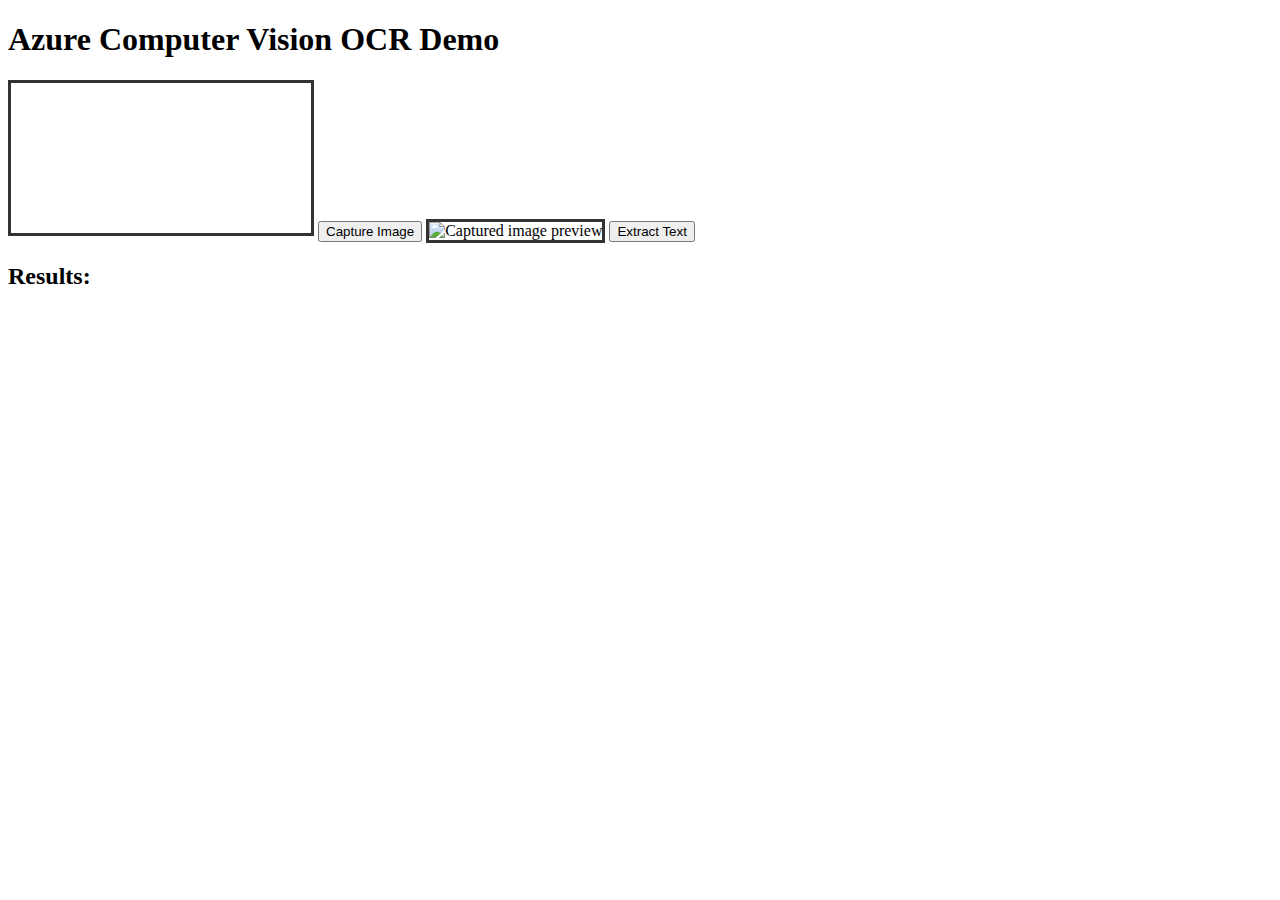
<file: Azurehtmlfile/index.html>
<!DOCTYPE html>
<html lang="en">
<head>
    <meta charset="UTF-8">
    <meta name="viewport" content="width=device-width, initial-scale=1.0">
    <title>Azure Computer Vision OCR Demo</title>
    <link rel="stylesheet" href="styles.css">
</head>
<body>
    <h1>Azure Computer Vision OCR Demo</h1>
    <div id="cameraContainer">
        <video id="cameraFeed" autoplay></video>
        <div id="cameraOverlay"></div>
    </div>
    <button id="captureBtn">Capture Image</button>
    <img id="preview" alt="Captured image preview">
    <canvas id="capturedImage" style="display:none;"></canvas>
    <button id="submitBtn">Extract Text</button>
    <div id="results">
        <h2>Results:</h2>
        <pre id="textOutput"></pre>
    </div>
    <script src="script.js"></script>
</body>
</html>
</file>
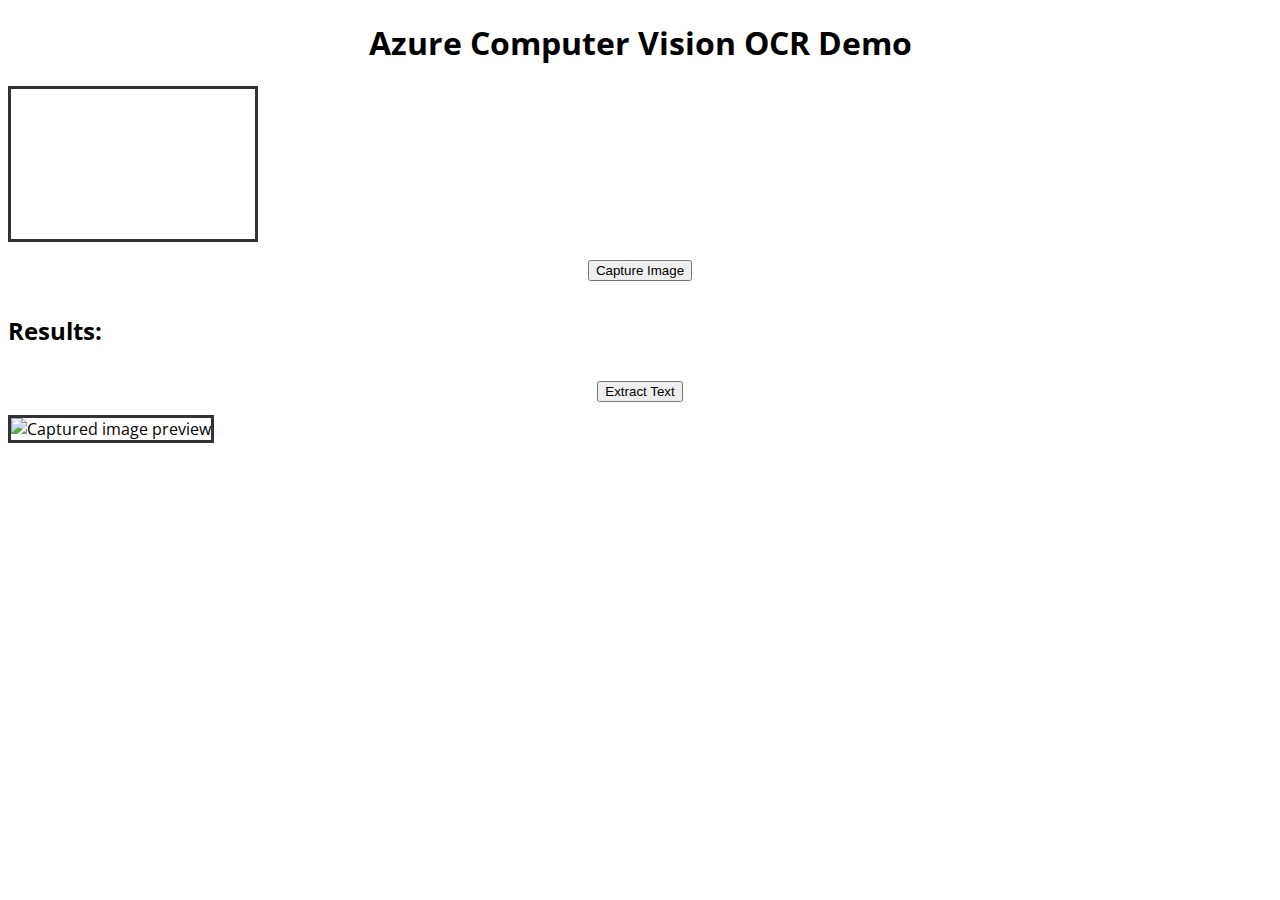
<file: azure.html>
<!DOCTYPE html>
<html lang="en">
<head>
    <meta charset="UTF-8">
    <meta name="viewport" content="width=device-width, initial-scale=1.0">
    <title>Azure Computer Vision OCR Demo</title>
    <link href="https://fonts.googleapis.com/css?family=Open+Sans&display=swap" rel="stylesheet" />
    <style>
    body {
            font-family: 'Open Sans', sans-serif;
        }

        #cameraContainer {
            position: relative;
            display: inline-block;
            max-width: 250px;
            margin: 0 auto;
        }

        #cameraFeed,
        #preview {
            width: 100%;
            height: auto;
            border: 3px solid #333;
            box-sizing: border-box;
            max-width: 250px;
        }

        #cameraOverlay {
            position: absolute;
            top: 50%;
            left: 50%;
            width: 60%;
            height: 60%;
            box-sizing: border-box;
            border: 3px solid rgba(0, 255, 0, 0.5);
            pointer-events: none;
            display: none;
            transform: translate(-50%, -50%);
        }

        h1 {
            text-align: center;
        }

        button {
            display: block;
            margin: 1em auto;
        }

        #results {
            max-height: 200px;
            overflow-y: auto;
        }
</style>
</head>
<body>
    <h1>Azure Computer Vision OCR Demo</h1>
    <div id="cameraContainer">
        <input id="cameraInput" type="file" accept="image/*" capture="environment" style="display:none;">
        <label for="cameraInput" id="cameraLabel">
            <video id="cameraFeed" autoplay playsinline></video>
            <div id="cameraOverlay"></div>
        </label>
    </div>
    <button id="captureBtn">Capture Image</button>
    <div id="results">
        <h2>Results:</h2>
        <pre id="textOutput"></pre>
    </div>
    <button id="submitBtn">Extract Text</button>
    <img id="preview" alt="Captured image preview">
    <canvas id="capturedImage" style="display:none;"></canvas>
    
    <script>
      const cameraInput = document.getElementById("cameraInput");
const cameraLabel = document.getElementById("cameraLabel");
const cameraFeed = document.getElementById("cameraFeed");
const cameraOverlay = document.getElementById("cameraOverlay");
const captureBtn = document.getElementById("captureBtn");
const preview = document.getElementById("preview");
const capturedImage = document.getElementById("capturedImage");
const submitBtn = document.getElementById("submitBtn");
const textOutput = document.getElementById("textOutput");

// Replace with your own API key and endpoint
const apiKey = "8abff6a9371340838065db2c74763698";
const endpoint = "https://serialnum.cognitiveservices.azure.us/vision/v3.2/ocr";

cameraInput.style.display = "none";
navigator.mediaDevices
    .getUserMedia({ video: { facingMode: "environment" } })
    .then((stream) => {
        cameraFeed.srcObject = stream;
        cameraFeed.addEventListener("loadedmetadata", () => {
            cameraOverlay.style.display = "block";
        });
    })
    .catch((err) => {
        console.error(err);
        alert("Error: Unable to access the camera.");
    });

// Capture image from camera feed
captureBtn.addEventListener("click", () => {
    capturedImage.width = cameraFeed.videoWidth;
    capturedImage.height = cameraFeed.videoHeight;
    const context = capturedImage.getContext("2d");
    context.drawImage(cameraFeed, 0, 0);

    // Display preview of captured image
    preview.src = capturedImage.toDataURL("image/jpeg");
});

cameraInput.addEventListener("change", (event) => {
    const file = event.target.files[0];
    if (file) {
        preview.src = URL.createObjectURL(file);
    }
});

// Process captured image and extract text
submitBtn.addEventListener("click", async () => {
    textOutput.textContent = "Processing...";
    try {
        const response = await fetch(endpoint, {
            method: "POST",
            headers: {
                "Content-Type": "application/octet-stream",
                "Ocp-Apim-Subscription-Key": apiKey,
            },
            body: await new Promise((resolve) => {
                if (cameraInput.files.length > 0) {
                    cameraInput.files[0].arrayBuffer().then((buffer) => resolve(buffer));
                } else {
                    capturedImage.toBlob((blob) => resolve(blob), "image/jpeg");
                }
            }),
        });

        if (response.ok) {
            const data = await response.json();
            const text = data.regions
                .flatMap((region) => region.lines)
                .map((line) => line.words.map((word) => word.text).join(" "))
                .join("\n");
            textOutput.textContent = text;
        } else {
            textOutput.textContent = "Error: Unable to process the image.";
        }
    } catch (error) {
        console.error(error);
        textOutput.textContent = "Error: Unable to process the image.";
    }
});
</script>
</body>
</html>
</file>
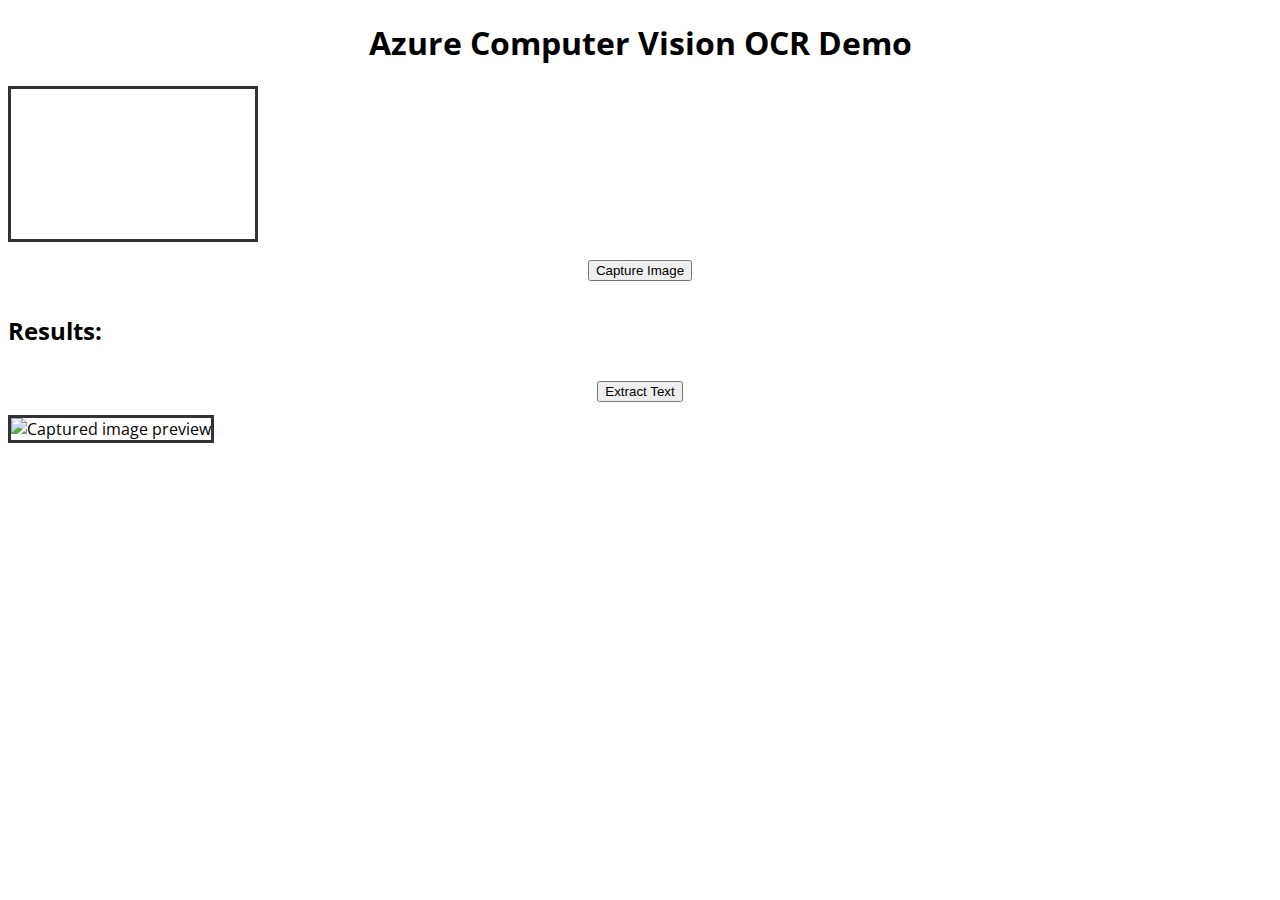
<file: azureselectivecapture.html>
<!DOCTYPE html>
<html lang="en">
<head>
    <meta charset="UTF-8">
    <meta name="viewport" content="width=device-width, initial-scale=1.0">
    <title>Azure Computer Vision OCR Demo</title>
    <link href="https://fonts.googleapis.com/css?family=Open+Sans&display=swap" rel="stylesheet" />
    <style>
    body {
            font-family: 'Open Sans', sans-serif;
        }

        #cameraContainer {
            position: relative;
            display: inline-block;
            max-width: 250px;
            margin: 0 auto;
        }

        #cameraFeed,
        #preview {
            width: 100%;
            height: auto;
            border: 3px solid #333;
            box-sizing: border-box;
            max-width: 250px;
        }

        #cameraOverlay {
            position: absolute;
            top: 50%;
            left: 50%;
            width: 60%;
            height: 60%;
            box-sizing: border-box;
            border: 3px solid rgba(0, 255, 0, 0.5);
            pointer-events: none;
            display: none;
            transform: translate(-50%, -50%);
        }

        h1 {
            text-align: center;
        }

        button {
            display: block;
            margin: 1em auto;
        }

        #results {
            max-height: 200px;
            overflow-y: auto;
        }
</style>
</head>
<body>
    <h1>Azure Computer Vision OCR Demo</h1>
    <div id="cameraContainer">
        <input id="cameraInput" type="file" accept="image/*" capture="environment" style="display:none;">
        <label for="cameraInput" id="cameraLabel">
            <video id="cameraFeed" autoplay playsinline></video>
            <div id="cameraOverlay"></div>
        </label>
    </div>
    <button id="captureBtn">Capture Image</button>
    <div id="results">
        <h2>Results:</h2>
        <pre id="textOutput"></pre>
    </div>
    <button id="submitBtn">Extract Text</button>
    <img id="preview" alt="Captured image preview">
    <canvas id="capturedImage" style="display:none;"></canvas>
    
    <script>
      const cameraInput = document.getElementById("cameraInput");
const cameraLabel = document.getElementById("cameraLabel");
const cameraFeed = document.getElementById("cameraFeed");
const cameraOverlay = document.getElementById("cameraOverlay");
const captureBtn = document.getElementById("captureBtn");
const preview = document.getElementById("preview");
const capturedImage = document.getElementById("capturedImage");
const submitBtn = document.getElementById("submitBtn");
const textOutput = document.getElementById("textOutput");

// Replace with your own API key and endpoint
const apiKey = "8abff6a9371340838065db2c74763698";
const endpoint = "https://serialnum.cognitiveservices.azure.us/vision/v3.2/ocr";



cameraInput.style.display = "none";
navigator.mediaDevices
    .getUserMedia({ video: { facingMode: "environment" } })
    .then((stream) => {
        cameraFeed.srcObject = stream;
        cameraFeed.addEventListener("loadedmetadata", () => {
            cameraOverlay.style.display = "block";
        });
    })
    .catch((err) => {
        console.error(err);
        alert("Error: Unable to access the camera.");
    });

// Capture image from camera feed
captureBtn.addEventListener("click", () => {
    capturedImage.width = cameraFeed.videoWidth;
    capturedImage.height = cameraFeed.videoHeight;
    const context = capturedImage.getContext("2d");
    context.drawImage(cameraFeed, 0, 0);

    // Display preview of captured image
    preview.src = capturedImage.toDataURL("image/jpeg");
});

cameraInput.addEventListener("change", (event) => {
    const file = event.target.files[0];
    if (file) {
        preview.src = URL.createObjectURL(file);
    }
});

function extractAfterSerNo(text) {
    const regex = /(?<=SER\.NO\.)\s*(\w+)/g;
    const matches = text.match(regex);
    return matches ? matches.join("\n") : "";
}

// Process captured image and extract text
submitBtn.addEventListener("click", async () => {
    textOutput.textContent = "Processing...";
    try {
        const response = await fetch(endpoint, {
            method: "POST",
            headers: {
                "Content-Type": "application/octet-stream",
                "Ocp-Apim-Subscription-Key": apiKey,
            },
            body: await new Promise((resolve) => {
                if (cameraInput.files.length > 0) {
                    cameraInput.files[0].arrayBuffer().then((buffer) => resolve(buffer));
                } else {
                    capturedImage.toBlob((blob) => resolve(blob), "image/jpeg");
                }
            }),
        });

        if (response.ok) {
            const data = await response.json();
            const text = data.regions
                .flatMap((region) => region.lines)
                .map((line) => line.words.map((word) => word.text).join(" "))
                .join("\n");
            const extractedText = extractAfterSerNo(text);
            textOutput.textContent = extractedText;

        } else {
            textOutput.textContent = "Error: Unable to process the image.";
        }
    } catch (error) {
        console.error(error);
        textOutput.textContent = "Error: Unable to process the image.";
    }
});
</script>
</body>
</html>
</file>
<file: Azurehtmlfile/styles.css>
#cameraContainer {
    position: relative;
    display: inline-block;
    max-width: 400px; /* Set the maximum width of the camera container */
    margin: 0 auto;
}

#cameraFeed,
#preview {
    width: 100%;
    height: auto;
    border: 3px solid #333;
    box-sizing: border-box;
    max-width: 400px
}

#cameraOverlay {
    position: absolute;
    top: 20%;
    left: 20%;
    width: 60%;
    height: 60%;
    box-sizing: border-box;
    border: 3px solid rgba(0, 255, 0, 0.5);
    pointer-events: none;
    display: none;
}
</file>
